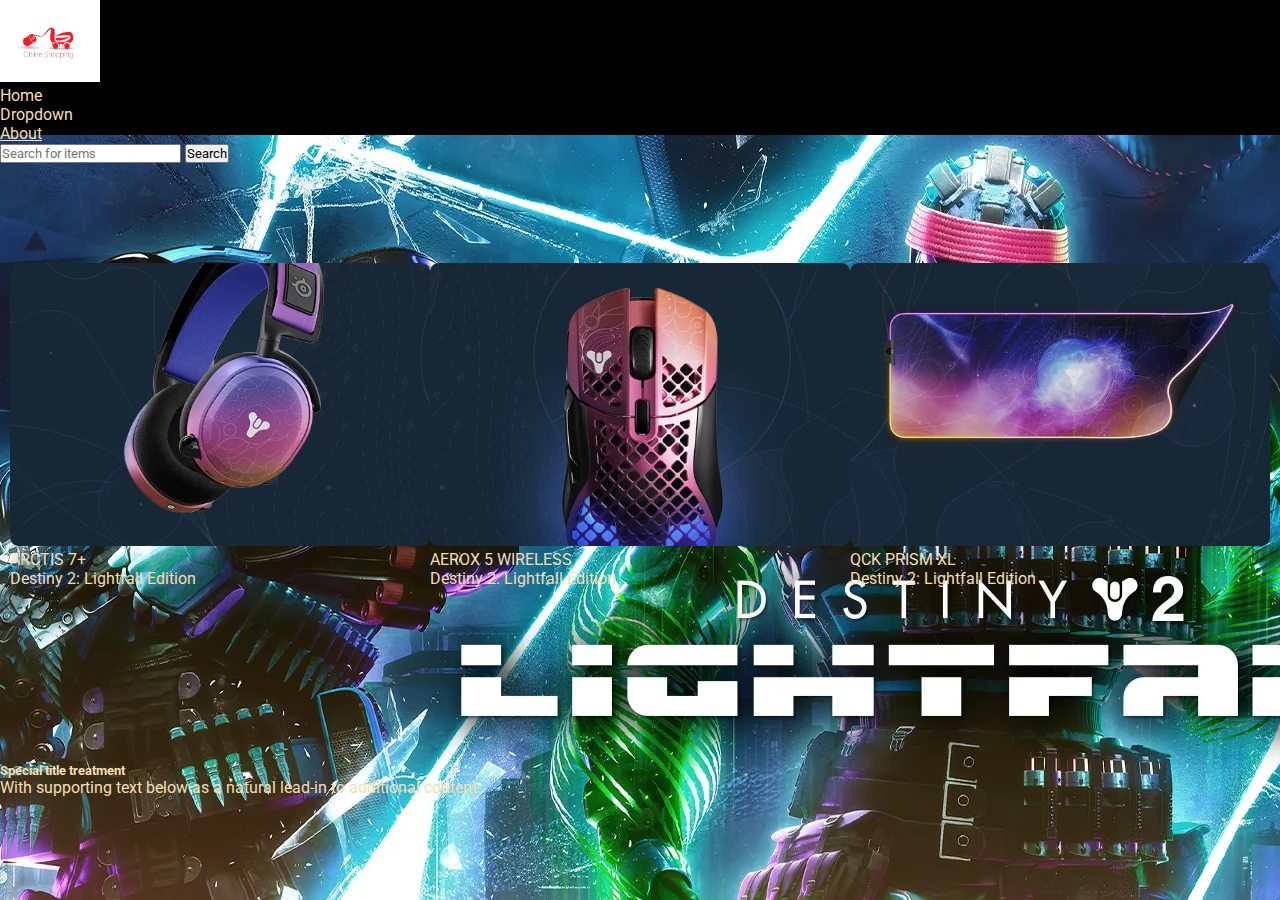
<file: index.html>
<!DOCTYPE html>
<html>
    <head>
        <meta charset="UTF-8">
        <meta content="viewport" content="width=device-with, initial-scale=1">
        <link href="https://cdn.jsdelivr.net/npm/bootstrap@5.3.0-alpha3/dist/css/bootstrap.min.css" rel="stylesheet"
         integrity="sha384-KK94CHFLLe+nY2dmCWGMq91rCGa5gtU4mk92HdvYe+M/SXH301p5ILy+dN9+nJOZ" crossorigin="anonymous">
        <script src="https://cdn.jsdelivr.net/npm/bootstrap@5.3.0-alpha3/dist/js/bootstrap.bundle.min.js" 
        integrity="sha384-ENjdO4Dr2bkBIFxQpeoTz1HIcje39Wm4jDKdf19U8gI4ddQ3GYNS7NTKfAdVQSZe" crossorigin="anonymous"></script>


        <title>Gadgets and more</title>
        <link rel="stylesheet" href="style.css">
        <link rel="preconnect" href="https://fonts.googleapis.com">
        <link rel="preconnect" href="https://fonts.gstatic.com" crossorigin>
        <link href="https://fonts.googleapis.com/css2?family=Roboto:wght@300&display=swap" rel="stylesheet">
    </head>

    <body>
        

        <!-- NAV -->
        <nav class="navbar navbar-expand-lg ">
            <div class="container-fluid">
              <img src="./image/christmas_2012_new_2855.jpg" class="logo-img">
              <div class="collapse navbar-collapse" id="navbarSupportedContent">
                <ul class="navbar-nav me-auto mb-2 mb-lg-0">
                  <li class="nav-item">
                    <a class="nav-link ">Home</a>
                  </li>
                  <li class="nav-item dropdown">
                    <a class="nav-link dropdown-toggle" role="button" data-bs-toggle="dropdown" aria-expanded="false">
                      Dropdown
                    </a>
                    <ul class="dropdown-menu">
                      <li><a class="dropdown-item" href="about.html">About</a></li>
                      </ul>
                  </li>
                </ul>
                <form class="d-flex" role="search">
                  <input class="form-control me-2" type="search" placeholder="Search for items" aria-label="Search">
                  <button class="btn btn-outline-success" type="submit" href="https://www.google.co.za">Search</button>
                </form>
              </div>
            </div>
          </nav>
        <!-- NAV END -->



        <!-- Section -->
        <div class="body">
          
          <div class="section-outer">
            <div class="section-inner">
              <div class="gallery">
                <a href="headphones.html"><img src="./image/destiny_2_lightfall_lp_tile_d_tile_1_1.png__440x440_crop-scale_optimize_subsampling-2.webp"></a>
                <div class="caption">
                  <p>ARCTIS 7+ <br>
                    Destiny 2: Lightfall Edition </p>
                </div>
              </div>
              <div>
                <a href="mouse.html"><img src="./image/destiny_2_lightfall_lp_tile_d_tile_1_2.png__440x440_crop-scale_optimize_subsampling-2.webp"></a>
                <div class="caption">
                  <p>AEROX 5 WIRELESS <br>
                    Destiny 2: Lightfall Edition </p>
                </div>
              </div>
              <div>
                <a href="desktop-mats.html"><img src="./image/destiny_2_lightfall_lp_tile_d_tile_1_3.png__440x440_crop-scale_optimize_subsampling-2.webp"></a>
                <div class="caption">
                  <p>QCK PRISM XL <br>
                    Destiny 2: Lightfall Edition </p>
                </div>
              </div>
            </div>
          </div>
        <!-- Section End -->



        <!-- Footer -->
          <footer class="card-footer text-center bg-black">
            <div class="card-body">
              <h5 class="card-title">Special title treatment</h5>
              <p class="card-text">With supporting text below as a natural lead-in to additional content.</p>
            </div>
          </footer>
        <!-- Footer End -->
        </div>
    </body>
</html>
</file>
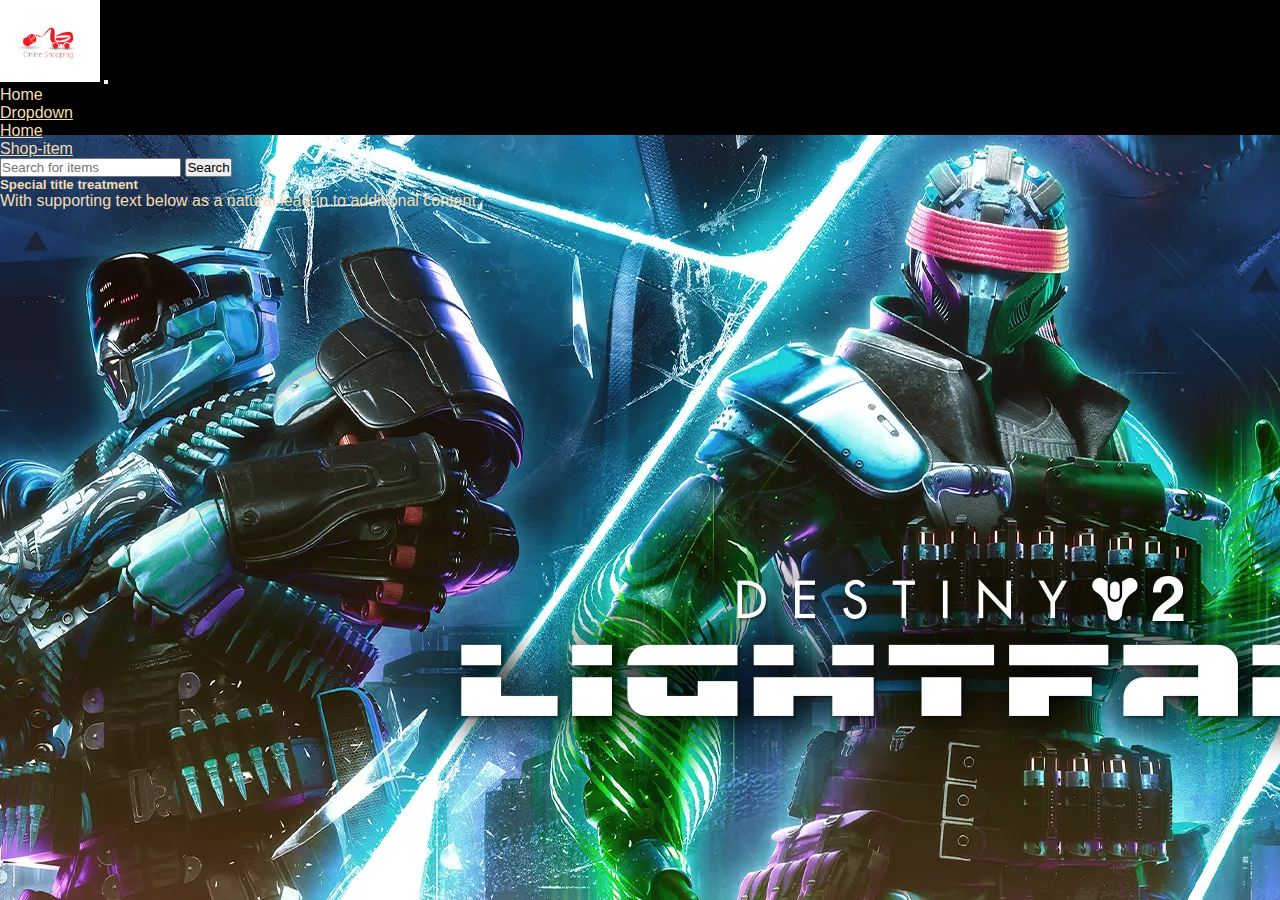
<file: about.html>
<!DOCTYPE html>
<html>
    <head>
        <meta charset="UTF-8">
        <meta content="viewport" content="width=device-with, initial-scale=1" {
            
        }>
        <link href="https://cdn.jsdelivr.net/npm/bootstrap@5.3.0-alpha3/dist/css/bootstrap.min.css" rel="stylesheet" integrity="sha384-KK94CHFLLe+nY2dmCWGMq91rCGa5gtU4mk92HdvYe+M/SXH301p5ILy+dN9+nJOZ" crossorigin="anonymous">
        <script src="https://cdn.jsdelivr.net/npm/bootstrap@5.3.0-alpha3/dist/js/bootstrap.bundle.min.js" integrity="sha384-ENjdO4Dr2bkBIFxQpeoTz1HIcje39Wm4jDKdf19U8gI4ddQ3GYNS7NTKfAdVQSZe" crossorigin="anonymous"></script>


        <link rel="stylesheet" href="style.css">

    </head>

    <body>
        

        <!-- NAV -->
        <nav class="navbar navbar-expand-lg ">
            <div class="container-fluid">
              <img src="./image/christmas_2012_new_2855.jpg" class="logo-img">
              <button class="navbar-toggler" type="button" data-bs-toggle="collapse" data-bs-target="#navbarSupportedContent" 
              aria-controls="navbarSupportedContent" aria-expanded="false" aria-label="Toggle navigation">
                <span class="navbar-toggler-icon"></span>
              </button>
              <div class="collapse navbar-collapse" id="navbarSupportedContent">
                <ul class="navbar-nav me-auto mb-2 mb-lg-0">
                  <li class="nav-item">
                    <a class="nav-link ">Home</a>
                  </li>
                  <li class="nav-item dropdown">
                    <a class="nav-link dropdown-toggle" href="#" role="button" data-bs-toggle="dropdown" aria-expanded="false">
                      Dropdown
                    </a>
                    <ul class="dropdown-menu">
                      <li><a class="dropdown-item" href="index.html">Home</a></li>
                      <li><a class="dropdown-item" href="shop-items.html">Shop-item</a></li>
                      </ul>
                  </li>
                </ul>
                <form class="d-flex" role="search">
                  <input class="form-control me-2" type="search" placeholder="Search for items" aria-label="Search">
                  <button class="btn btn-outline-success" type="submit" href="https://www.google.co.za">Search</button>
                </form>
              </div>
            </div>
          </nav>
        <!-- NAV END -->


        <!-- Section -->
        
        <!-- Section End -->


          <!-- Footer -->
          <div class="card text-center">
            <div class="card-body">
              <h5 class="card-title">Special title treatment</h5>
              <p class="card-text">With supporting text below as a natural lead-in to additional content.</p>
            </div>
          </div>
          <!-- Footer End -->
          
    </body>
</html>
</file>
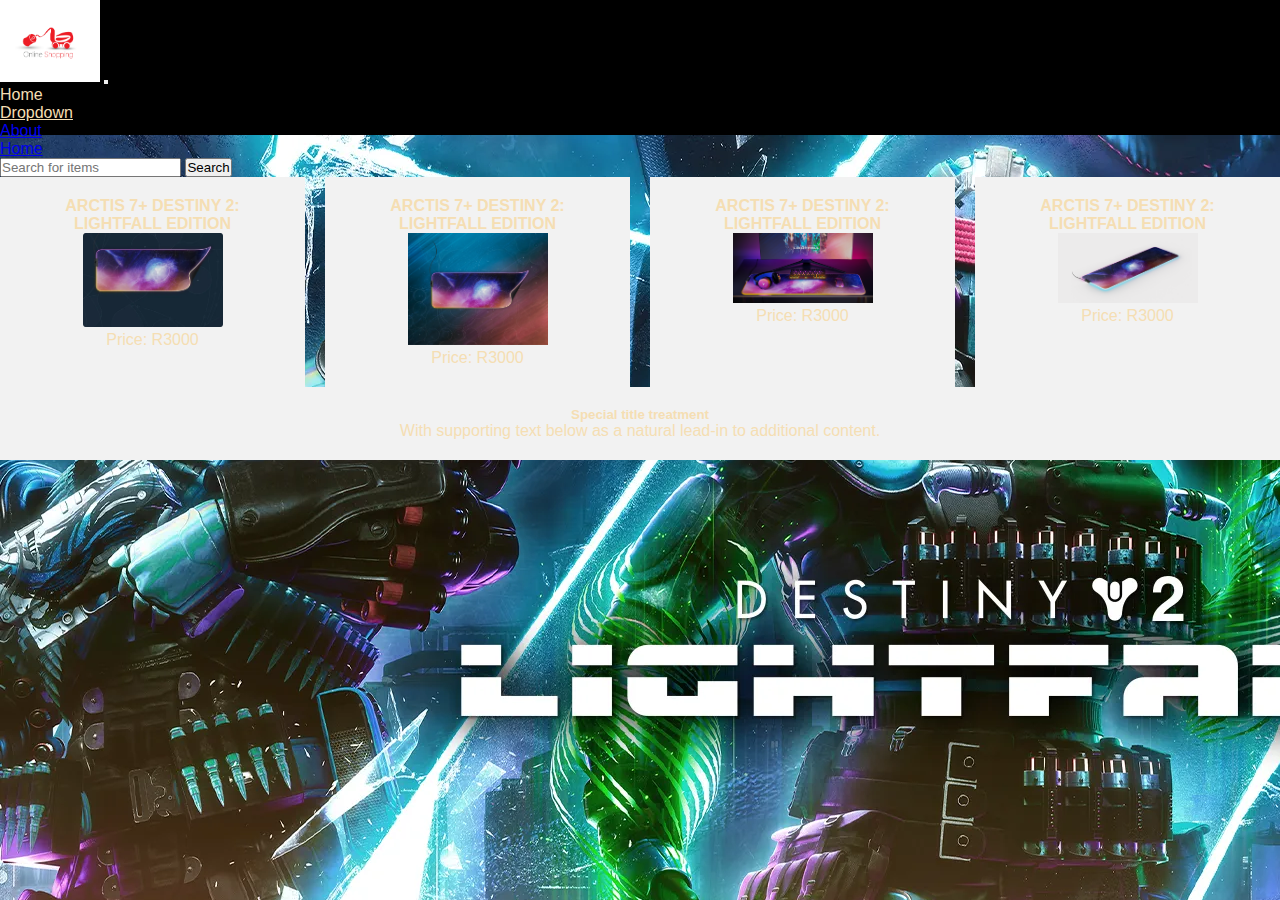
<file: desktop-mats.html>
<!DOCTYPE html>
<html>
    <head>
        <meta charset="UTF-8">
        <meta content="viewport" content="width=device-with, initial-scale=1">
        <link href="https://cdn.jsdelivr.net/npm/bootstrap@5.3.0-alpha3/dist/css/bootstrap.min.css" rel="stylesheet" integrity="sha384-KK94CHFLLe+nY2dmCWGMq91rCGa5gtU4mk92HdvYe+M/SXH301p5ILy+dN9+nJOZ" crossorigin="anonymous">
        <script src="https://cdn.jsdelivr.net/npm/bootstrap@5.3.0-alpha3/dist/js/bootstrap.bundle.min.js" integrity="sha384-ENjdO4Dr2bkBIFxQpeoTz1HIcje39Wm4jDKdf19U8gI4ddQ3GYNS7NTKfAdVQSZe" crossorigin="anonymous"></script>


        <link rel="stylesheet" href="jvs.css">

    </head>

    <body>
        

        <!-- NAV -->
        <nav class="navbar navbar-expand-lg ">
            <div class="container-fluid">
              <img src="./image/christmas_2012_new_2855.jpg" class="logo-img">
              <button class="navbar-toggler" type="button" data-bs-toggle="collapse" data-bs-target="#navbarSupportedContent" 
              aria-controls="navbarSupportedContent" aria-expanded="false" aria-label="Toggle navigation">
                <span class="navbar-toggler-icon"></span>
              </button>
              <div class="collapse navbar-collapse" id="navbarSupportedContent">
                <ul class="navbar-nav me-auto mb-2 mb-lg-0">
                  <li class="nav-item">
                    <a class="nav-link ">Home</a>
                  </li>
                  <li class="nav-item dropdown">
                    <a class="nav-link dropdown-toggle" href="#" role="button" data-bs-toggle="dropdown" aria-expanded="false">
                      Dropdown
                    </a>
                    <ul class="dropdown-menu">
                      <li><a class="dropdown-item" href="about.html">About</a></li>
                      <li><a class="dropdown-item" href="index.html">Home</a></li>
                      </ul>
                  </li>
                </ul>
                <form class="d-flex" role="search">
                  <input class="form-control me-2" type="search" placeholder="Search for items" aria-label="Search">
                  <button class="btn btn-outline-success" type="submit" href="https://www.google.co.za">Search</button>
                </form>
              </div>
            </div>
        </nav>
        <!-- NAV END -->



        <!-- Section -->
        <div class="body">
        <div class="inner"></div>

        <!-- Section End -->



          <!-- Footer -->
          <div class="card text-center">
            <div class="card-body">
              <h5 class="card-title">Special title treatment</h5>
              <p class="card-text">With supporting text below as a natural lead-in to additional content.</p>
            </div>
          </div>
          <!-- Footer End -->
          </div>
          <script src="desktop-mats.js"></script>
    </body>
</html>
</file>
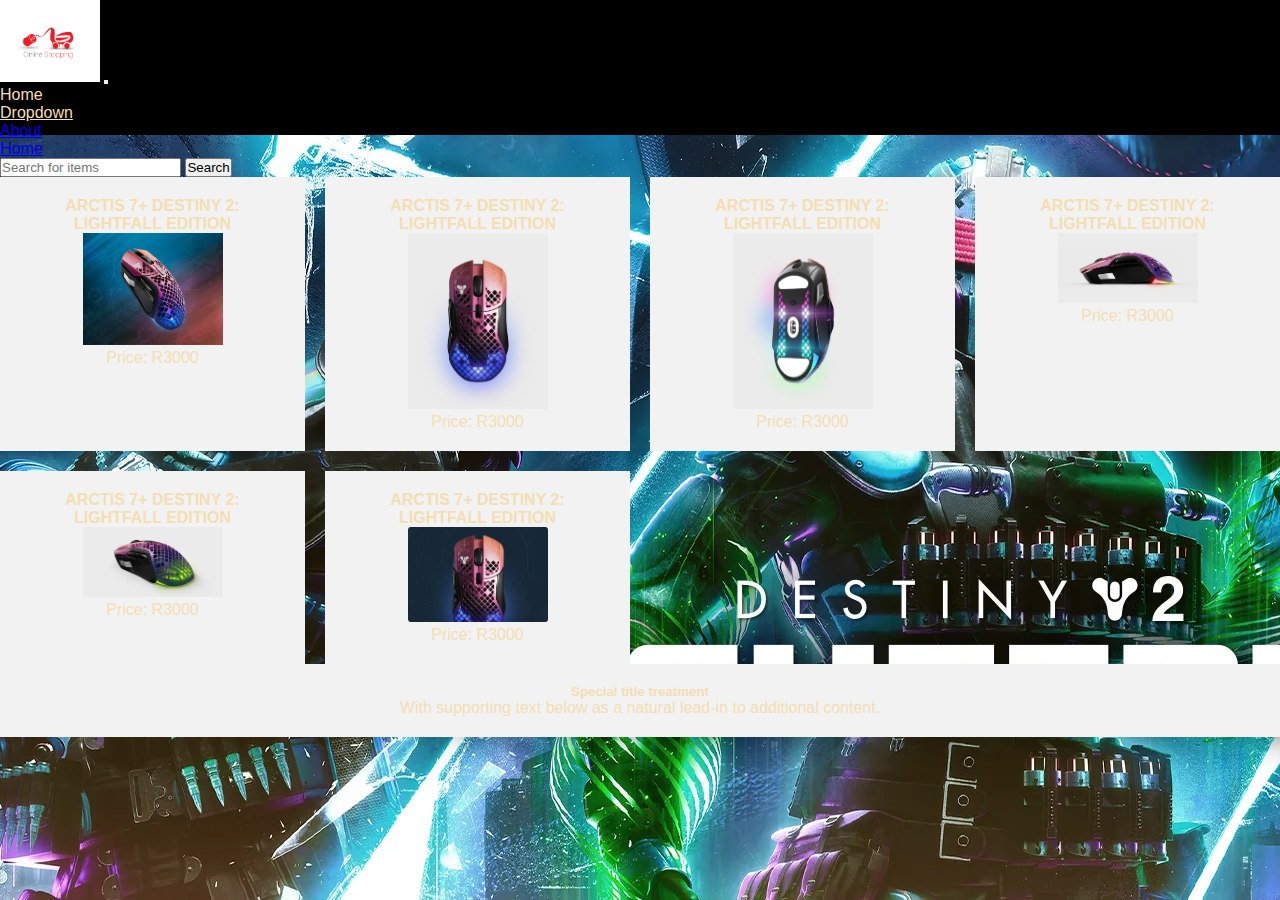
<file: mouse.html>
<!DOCTYPE html>
<html>
    <head>
        <meta charset="UTF-8">
        <meta content="viewport" content="width=device-with, initial-scale=1">
        <link href="https://cdn.jsdelivr.net/npm/bootstrap@5.3.0-alpha3/dist/css/bootstrap.min.css" rel="stylesheet" integrity="sha384-KK94CHFLLe+nY2dmCWGMq91rCGa5gtU4mk92HdvYe+M/SXH301p5ILy+dN9+nJOZ" crossorigin="anonymous">
        <script src="https://cdn.jsdelivr.net/npm/bootstrap@5.3.0-alpha3/dist/js/bootstrap.bundle.min.js" integrity="sha384-ENjdO4Dr2bkBIFxQpeoTz1HIcje39Wm4jDKdf19U8gI4ddQ3GYNS7NTKfAdVQSZe" crossorigin="anonymous"></script>


        <link rel="stylesheet" href="jvs.css">

    </head>

    <body>
        

        <!-- NAV -->
        <nav class="navbar navbar-expand-lg ">
            <div class="container-fluid">
              <img src="./image/christmas_2012_new_2855.jpg" class="logo-img">
              <button class="navbar-toggler" type="button" data-bs-toggle="collapse" data-bs-target="#navbarSupportedContent" 
              aria-controls="navbarSupportedContent" aria-expanded="false" aria-label="Toggle navigation">
                <span class="navbar-toggler-icon"></span>
              </button>
              <div class="collapse navbar-collapse" id="navbarSupportedContent">
                <ul class="navbar-nav me-auto mb-2 mb-lg-0">
                  <li class="nav-item">
                    <a class="nav-link ">Home</a>
                  </li>
                  <li class="nav-item dropdown">
                    <a class="nav-link dropdown-toggle" href="#" role="button" data-bs-toggle="dropdown" aria-expanded="false">
                      Dropdown
                    </a>
                    <ul class="dropdown-menu">
                      <li><a class="dropdown-item" href="about.html">About</a></li>
                      <li><a class="dropdown-item" href="index.html">Home</a></li>
                      </ul>
                  </li>
                </ul>
                <form class="d-flex" role="search">
                  <input class="form-control me-2" type="search" placeholder="Search for items" aria-label="Search">
                  <button class="btn btn-outline-success" type="submit" href="https://www.google.co.za">Search</button>
                </form>
              </div>
            </div>
        </nav>
        <!-- NAV END -->



        <!-- Section -->
        <div class="body">
        <div class="inner"></div>

        <!-- Section End -->



          <!-- Footer -->
          <div class="card text-center">
            <div class="card-body">
              <h5 class="card-title">Special title treatment</h5>
              <p class="card-text">With supporting text below as a natural lead-in to additional content.</p>
            </div>
          </div>
          <!-- Footer End -->
          </div>
          <script src="text.js"></script>
    </body>
</html>
</file>
<file: style.css>
* {
    box-sizing: border-box;
    font-family: 'Roboto', sans-serif;
    margin: 0;
    padding: 0;
}

a {
    color: wheat;
}
.nav-link {
    color: wheat;
}
.nav-link:hover {
    color: wheat;
}

body {
    background-color: black;
    color: wheat;
    overflow-x: hidden;
}

body {
    /* background-attachment: cover; */
    background-image: url(./image/destiny_2_lightfall_lp_tile_d_hero.png__1320x1320_crop-scale_optimize_subsampling-2.webp);
    background-repeat: no-repeat;
    background-position:0 15vh;
    /* background-position:center top; */
}

.logo-img {
    width: 100px;
}



/* Section */

.section-outer {
    height: 500px;
}

.section-inner {
    display: flex;
    /* gap: 7px; */
    justify-content: space-between;
    margin: 100px 10px;
}

.section-inner img {
    width: 420px;
}



/* Hover */
</file>
<file: jvs.css>
* {
    box-sizing: border-box;
    margin: 0;
    padding: 0;
}

body {
    background-color: black;
    color: wheat;
    font-family: 'Roboto', sans-serif;
    overflow-x: hidden;
}

body {
    /* background-attachment: cover; */
    background-image: url(./image/destiny_2_lightfall_lp_tile_d_hero.png__1320x1320_crop-scale_optimize_subsampling-2.webp);
    background-repeat: no-repeat;
    background-position:0 15vh;
    /* background-position:center top; */
}

.nav-link {
    color: wheat;
}
.nav-link:hover {
  color: wheat;
}

.logo-img {
    width: 100px;
}

.inner {
  display: grid;
  grid-template-columns: repeat(auto-fit, minmax(300px, 1fr));
  grid-gap: 20px;
}

.card {
  background-color: #f2f2f2;
  padding: 20px;
  text-align: center;
}

.card img {
  width: 140px;
}
</file>
